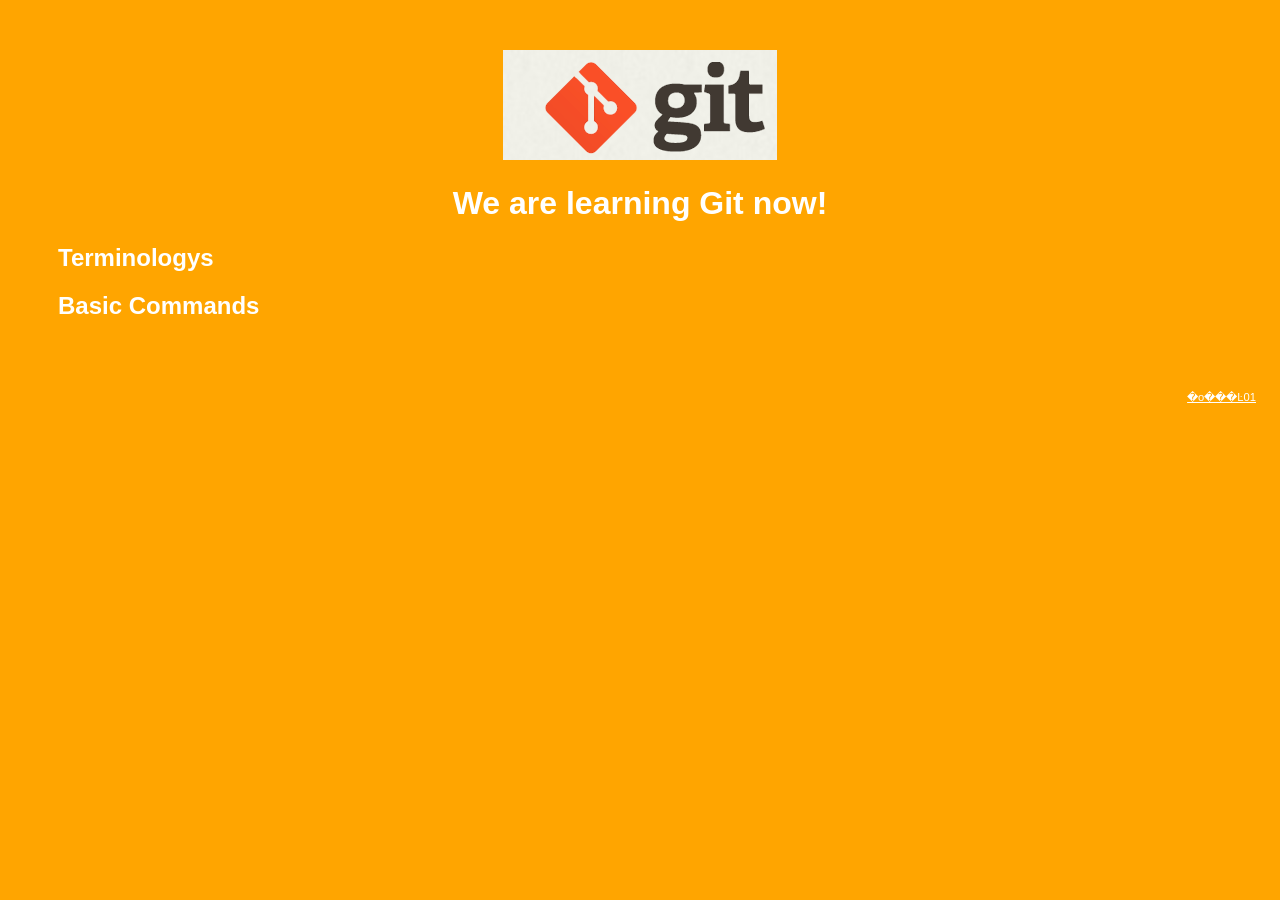
<file: index.htm>
<!DOCTYPE html>
<html>
<head>
    <title>Git Demo</title>
    <link rel="stylesheet" type="text/css" href="styles/style.css">
</head>
<body>
    <header>
        <img id="header-img" src="images/git-logo.png">
        <h1 id='header-words'>We are learning Git now!</h1> 
    </header>

    <section>
        <div class="accordion"><h1>Terminologys</h1></div>
            <div class="panel">
                <ol>
                    <li>bare repository</li>
                    <li>fast-forwards</li>
                    <li></li>
                    <li></li>
                    <li></li>
                    <li></li>
                    <li></li>
                    <li></li>
                    <li></li>
                    <li></li>
                </ol>     
            </div>
        <div class="accordion"><h1>Basic Commands</h1></div>
            <div class="panel">
                <ol>
                    <li>config</li>
                    <li>branch</li>
                    <li>add</li>
                    <li>commit</li>
                    <li>checkout</li>
                    <li>diff</li>
                    <li>rm</li>
                    <li>stash</li>
                    <li></li>
                    <li></li>
                </ol>
            </div>
        </div>
    </section>
    <footer>
    	<p>
    		<a href="https://github.com/TTN-js/unforGITtable">�ο���Ŀ01</a>
    	</p>
    </footer> 
    <script src="js/script.js"></script> 
</body>
</html>
</file>
<file: styles/style.css>
body{
  background-color: orange;
  font-family: 'Monaco', sans-serif;
  color: white;
}

body a{
  color: white;
}

header{
  text-align: center;
  margin-top: 50px;
}

h3{
  color: red;
}

header-img{
  width: 400px;
}

header-words{
  line-height: 10px;
  font-size: 50px;
  font-family: 'Monaco', sans-serif;
  margin-bottom: 75px;
}

section{
  padding: 0 50px 0px 50px;
  text-align: left;
}

div.accordion {
  cursor: pointer;
  border: none;
  outline: none;
}

div.accordion.active, div.accordion:hover {
  background-color: white;
  color: #1D2031;
}

div.panel {
  padding: 0 18px 0 0;
  display: none;
}

footer{
	right: 0;
	bottom: 0;
	position: relative;
	padding: 10px 1rem 10px 0;
	margin-top: 50px;
	font-size: 0.7em;
	text-align: right;
}
</file>
